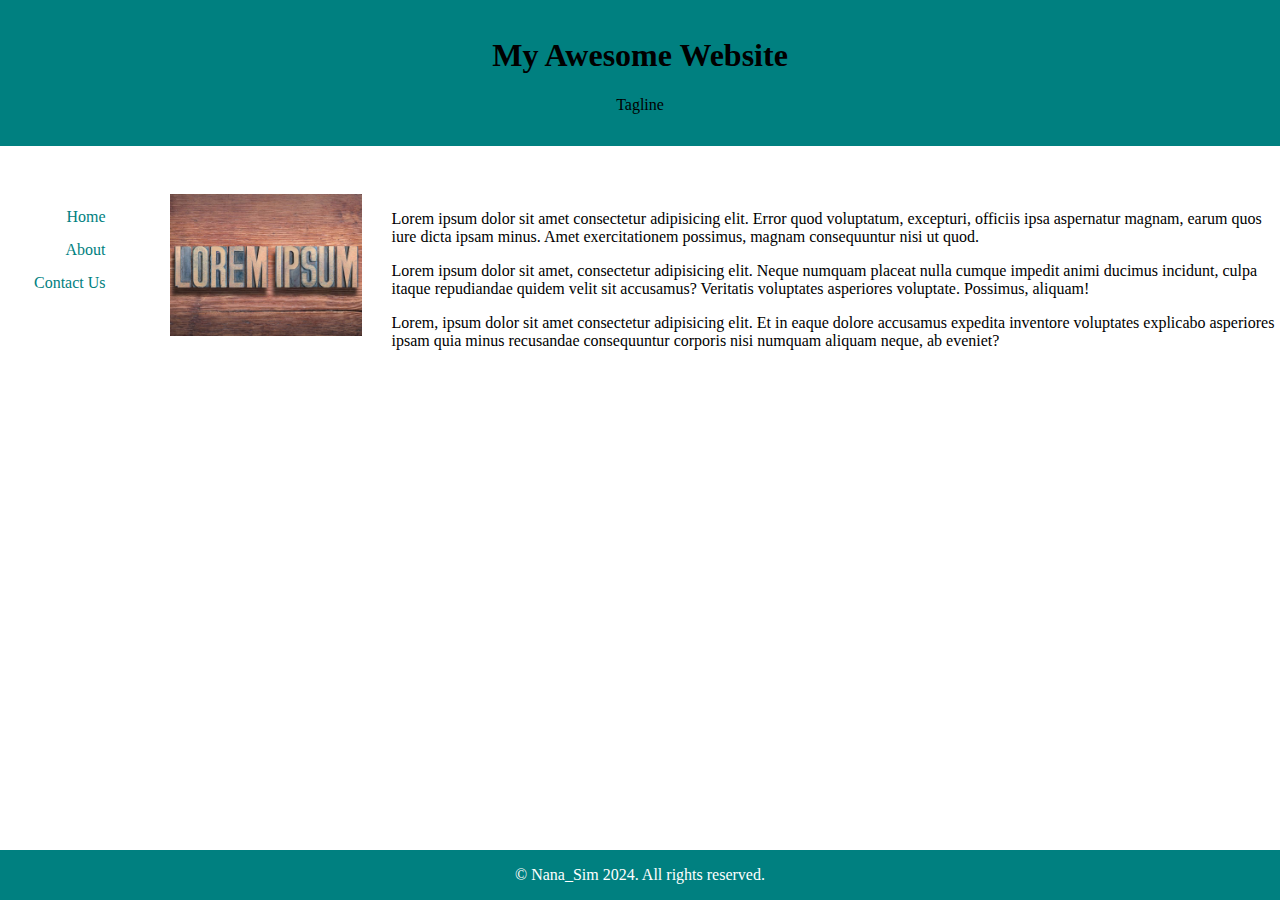
<file: index.html>
<!DOCTYPE html>
<html lang="en">
<head>
    <meta charset="UTF-8">
    <meta name="viewport" content="width=device-width, initial-scale=1.0">
    <title>Home</title>
    <link rel="stylesheet" href="styles.css" />
</head>
<body>
    
    <div class="page-container">
        <header>
            <h1>My Awesome Website</h1>
            <p>Tagline</p>
        </header>
        <div>
            <aside>
                <nav>
                    <ul>
                        <li>
                            <a href="index.html">Home</a>
                        </li>
                        <li>
                            <a href="about.html">About</a>
                        </li>
                        <li>
                            <a href="contact.html">Contact Us</a>
                        </li>
                    </ul>
                </nav>
            </aside>
            <main>
                <img src="lorem.jpg" alt="lorem ipsum"  class="img" />
                <p>Lorem ipsum dolor sit amet consectetur adipisicing elit. Error quod voluptatum, excepturi, officiis ipsa aspernatur magnam, earum quos iure dicta ipsam minus. Amet exercitationem possimus, magnam consequuntur nisi ut quod.</p>
                <p>Lorem ipsum dolor sit amet, consectetur adipisicing elit. Neque numquam placeat nulla cumque impedit animi ducimus incidunt, culpa itaque repudiandae quidem velit sit accusamus? Veritatis voluptates asperiores voluptate. Possimus, aliquam!</p>
                <p>Lorem, ipsum dolor sit amet consectetur adipisicing elit. Et in eaque dolore accusamus expedita inventore voluptates explicabo asperiores ipsam quia minus recusandae consequuntur corporis nisi numquam aliquam neque, ab eveniet?</p>
            </main>
        </div>
        <footer>
            <p>&copy; Nana_Sim 2024. All rights reserved.</p>
        </footer>
    </div>
</body>
</html>
</file>
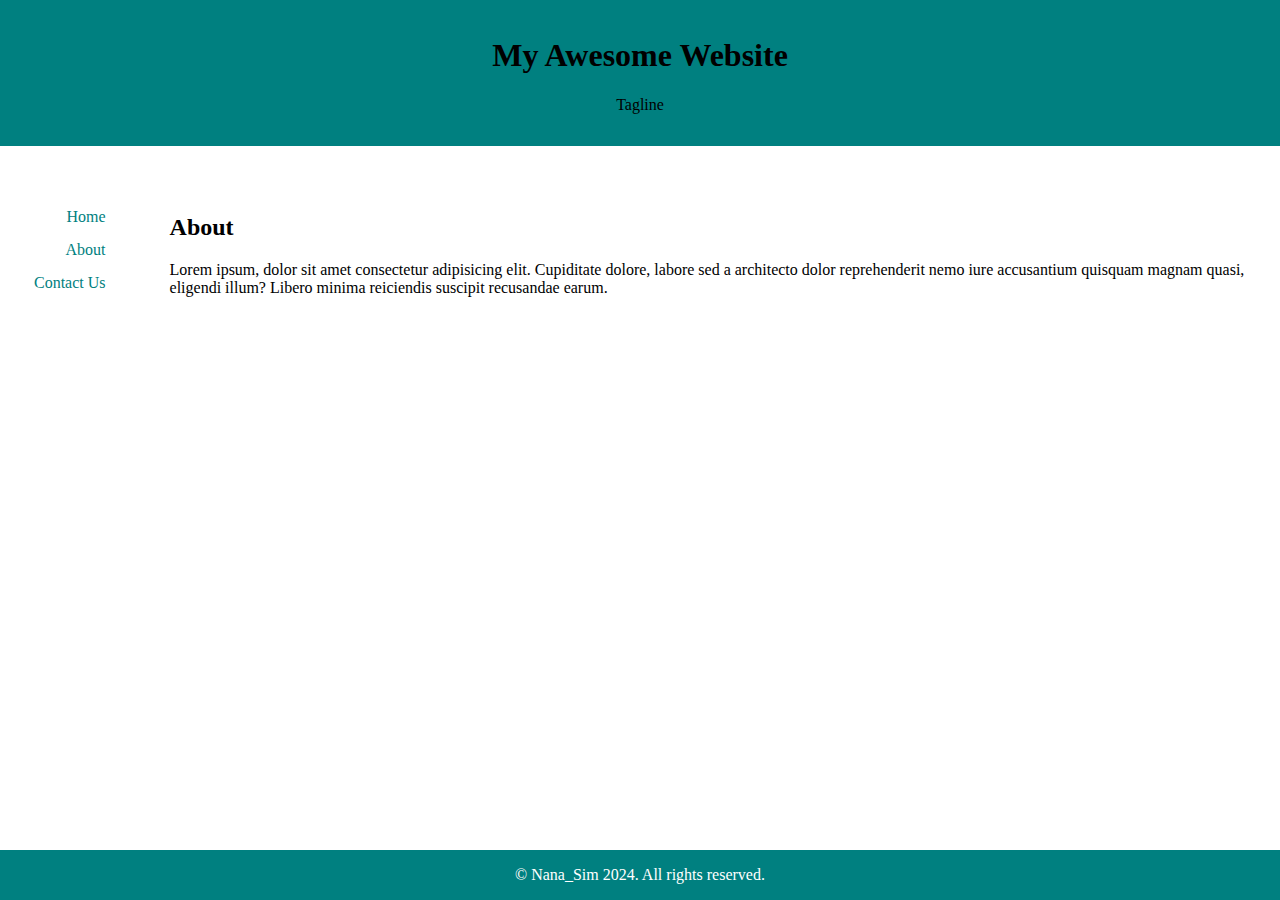
<file: about.html>
<!DOCTYPE html>
<html lang="en">
<head>
    <meta charset="UTF-8">
    <meta name="viewport" content="width=device-width, initial-scale=1.0">
    <title>About</title>
    <link rel="stylesheet" href="styles.css" />

</head>
<body>
    <div class="page-container">
        <header>
            <h1>My Awesome Website</h1>
            <p>Tagline</p>
        </header>
        <div>
            <aside>
                <nav>
                    <ul>
                        <li>
                            <a href="index.html">Home</a>
                        </li>
                        <li>
                            <a href="about.html">About</a>
                        </li>
                        <li>
                            <a href="contact.html">Contact Us</a>
                        </li>
                    </ul>
                </nav>
            </aside>
            <main>
                <h2>About</h2>
                <p>Lorem ipsum, dolor sit amet consectetur adipisicing elit. Cupiditate dolore, labore sed a architecto dolor reprehenderit nemo iure accusantium quisquam magnam quasi, eligendi illum? Libero minima reiciendis suscipit recusandae earum.</p>
            </main>
        </div>
        <footer>
            <p>&copy; Nana_Sim 2024. All rights reserved.</p>
        </footer>
    </div>
</body>
</html>
</file>
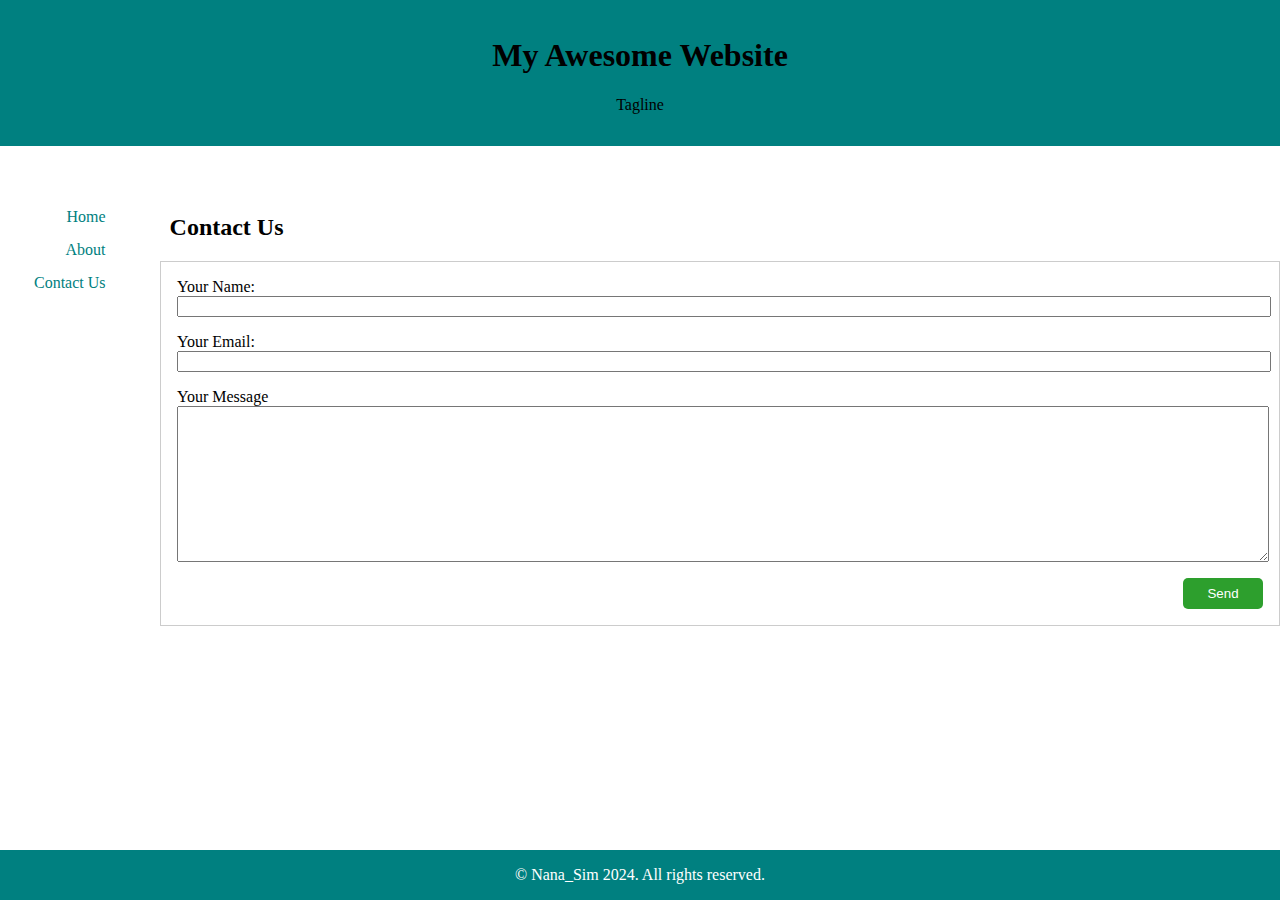
<file: contact.html>
<!DOCTYPE html>
<html lang="en">
<head>
    <meta charset="UTF-8">
    <meta name="viewport" content="width=device-width, initial-scale=1.0">
    <title>Contact us</title>
    <link rel="stylesheet" href="styles.css" />

</head>
<body>
    <div class="page-container">
        <header>
            <h1>My Awesome Website</h1>
            <p>Tagline</p>
        </header>
        <div>
            <aside>
                <nav>
                    <ul>
                        <li>
                            <a href="index.html">Home</a>
                        </li>
                        <li>
                            <a href="about.html">About</a>
                        </li>
                        <li>
                            <a href="contact.html">Contact Us</a>
                        </li>
                    </ul>
                </nav>
            </aside>
            <main>
                <h2>Contact Us</h2>
                <form>
                    <label for="name">Your Name: </label>
                    <input type="text" name="name" />
                    <label for="email">Your Email:</label>
                    <input type="email" name="email" />
                    <label for="message">Your Message</label>
                    <textarea name="message" rows="10"></textarea>
                    <button>Send</button>
                </form>
            </main>
        </div>
        <footer>
            <p>&copy; Nana_Sim 2024. All rights reserved.</p>
        </footer>
    </div>
</body>
</html>
</file>
<file: styles.css>
html,
body {
    margin: 0;
    padding: 0;
    height: 100%;
}

form {
    border: 1px solid #ccc;
    padding: 1rem;
    margin-left: 10rem;
    margin-bottom: 1rem;
}

input,
textarea {
    display: block;
    width: 100%;
    margin-bottom: 1rem;
}

form button {
    display: block;
    padding: 0.5rem 1rem;
    background: hsl(120, 56%, 40%);
    border: none;
    color: #fff;
    border-radius: 5px;
    width: 5rem;
    margin-left: auto;
}

header {
    background-color: #008080;
    text-align: center;
    padding: 1rem;
    margin-bottom: 2rem;
}

ul {
    list-style-type: none;
    float: left;
    text-align: right;
    padding: 0px 4px;
    display: block;
    margin-top: 30px;
    margin-bottom: 300px;
    margin-left: 30px;
    margin-right: 30px;
    
}

li, a {
    color:#008080;
    margin-right: 15px;
    margin-bottom: 15px;
}

a:link { 
    text-decoration: none; 
  } 
  a:visited { 
    text-decoration: none; 
  } 
  a:hover { 
    text-decoration: none; 
  } 
  a:active { 
    text-decoration: none; 
  }

  img {
    display: block;
    margin-left: auto;
    margin-right: 30px;
    float: left;
    max-width: 15%;
  }

  main {
    padding-top: 1rem;
    padding-bottom: 1rem;
  }

  footer {
    background-color: #008080;
    text-align: center;
    color: white;
    bottom: 0;
    position: absolute;
    width: 100%;
  }

@media screen and (max-width: 600px) {
    ul {
        margin-right: 18rem;
        margin-left: 1rem;
        margin-bottom: 2rem;
        margin-top: auto;
        padding-right: 16 rem;
    }

    li, a {
        color: purple;
        display: inline;
        text-align: left;
    }

    li {
        padding: 8px 0px;
    }

    li:first-child {
        border-right: 1px solid grey;
        padding-right: 15px;
        margin-right: 15px;
    }

    li:last-child {
        border-left: 1px solid grey;
        padding-left: 15px;
        padding-right: 15px;
        margin-left: -25px;
    }

    img {
        max-width: 25%;
    }

    footer {
        position: absolute;
        bottom: 0;
        width: 100%;
        height: 2.5rem;
    }
}
</file>
